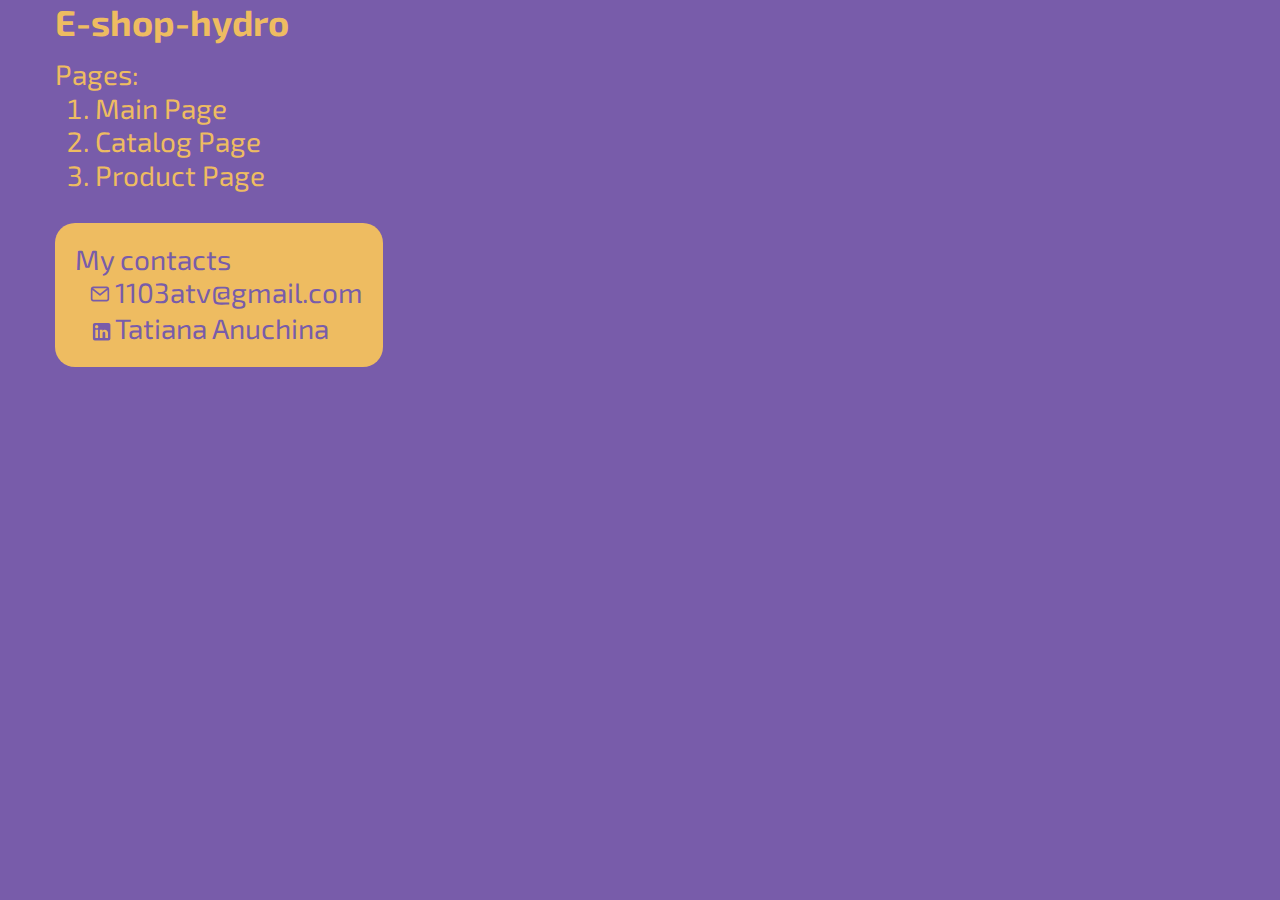
<file: index.html>
<!DOCTYPE html>
<html lang="en">

<head>
    <meta charset="UTF-8">
    <meta http-equiv="X-UA-Compatible" content="IE=edge">
    <meta name="viewport" content="width=device-width, initial-scale=1.0">
    <link rel="preconnect" href="https://fonts.googleapis.com">
    <link rel="preconnect" href="https://fonts.gstatic.com" crossorigin>
    <link
        href="https://fonts.googleapis.com/css2?family=Exo+2:ital,wght@0,100;0,200;0,300;0,400;0,500;0,600;0,700;0,800;0,900;1,100;1,200;1,300;1,400;1,500;1,600;1,700;1,800;1,900&display=swap"
        rel="stylesheet">
    <title>Start Page</title>
</head>

<body>
    <div class="header">
        <div class="container">
            <div class="header__title">E-shop-hydro
            </div>
            <p class="header__content-title">Pages:</p>
            <ol class="header__content">
                <li class="header__item">
                    <a class="header__item-link" href="./main.html">Main Page</a>
                </li>
                <li class="header__item">
                    <a class="header__item-link" href="./catalog.html">Catalog Page</a>
                </li>
                <li class="header__item">
                    <a class="header__item-link" href="./product-page.html">Product Page</a>
                </li>
            </ol>
        </div>
    </div>
    <div class="contacts">
        <div class="container">
            <div class="contacts__inner">
                <div class="contacts__inner-title">My contacts</div>
                <ul class="contacts__content">
                    <li class="contacts__content-item">
                        <a class="contacts__content-link" href="mailto:1103atv@gmail.com">
                            <svg xmlns="http://www.w3.org/2000/svg" width="20px" height="20px" viewBox="0 0 20 20"
                                version="1.1">
                                <path style=" stroke:none;fill-rule:nonzero;fill:#785caa;fill-opacity:1;"
                                    d="M 16.667969 2.5 L 3.332031 2.5 C 1.953125 2.5 0.832031 3.621094 0.832031 5 L 0.832031 15 C 0.832031 16.378906 1.953125 17.5 3.332031 17.5 L 16.667969 17.5 C 18.046875 17.5 19.167969 16.378906 19.167969 15 L 19.167969 5 C 19.167969 3.621094 18.046875 2.5 16.667969 2.5 Z M 16.667969 4.167969 C 16.761719 4.167969 16.855469 4.183594 16.941406 4.214844 L 10 9.765625 L 3.058594 4.214844 C 3.148438 4.183594 3.238281 4.167969 3.332031 4.167969 Z M 16.667969 15.832031 L 3.332031 15.832031 C 2.875 15.832031 2.5 15.460938 2.5 15 L 2.5 5.902344 L 9.480469 11.484375 C 9.632812 11.605469 9.816406 11.667969 10 11.667969 C 10.183594 11.667969 10.367188 11.605469 10.519531 11.484375 L 17.5 5.902344 L 17.5 15 C 17.5 15.460938 17.125 15.832031 16.667969 15.832031 Z M 16.667969 15.832031 " />
                            </svg>
                            1103atv@gmail.com
                        </a>
                    </li>
                    <li class="contacts__content-item">
                        <a class="contacts__content-link" href="https://www.linkedin.com/in/tatiana-anuchina/" target="_blank">
                            <svg xmlns="http://www.w3.org/2000/svg" width="35px" height="35px" viewBox="0 0 30 30" version="1.1">
                                <path style=" stroke:none;fill-rule:nonzero;fill:#785caa;fill-opacity:1;"
                                    d="M 15.832031 2.5 C 16.753906 2.5 17.5 3.246094 17.5 4.167969 L 17.5 15.832031 C 17.5 16.753906 16.753906 17.5 15.832031 17.5 L 4.167969 17.5 C 3.246094 17.5 2.5 16.753906 2.5 15.832031 L 2.5 4.167969 C 2.5 3.246094 3.246094 2.5 4.167969 2.5 L 15.832031 2.5 M 15.417969 15.417969 L 15.417969 11 C 15.417969 9.5 14.199219 8.285156 12.699219 8.285156 C 11.992188 8.285156 11.167969 8.714844 10.765625 9.367188 L 10.765625 8.441406 L 8.441406 8.441406 L 8.441406 15.417969 L 10.765625 15.417969 L 10.765625 11.308594 C 10.765625 10.667969 11.285156 10.140625 11.925781 10.140625 C 12.570312 10.140625 13.089844 10.664062 13.089844 11.308594 L 13.089844 15.417969 L 15.417969 15.417969 M 5.734375 7.132812 C 6.507812 7.132812 7.132812 6.507812 7.132812 5.734375 C 7.132812 4.957031 6.507812 4.324219 5.734375 4.324219 C 4.957031 4.324219 4.324219 4.957031 4.324219 5.734375 C 4.324219 6.507812 4.957031 7.132812 5.734375 7.132812 M 6.890625 15.417969 L 6.890625 8.441406 L 4.582031 8.441406 L 4.582031 15.417969 Z M 6.890625 15.417969 " />
                            </svg>
                            Tatiana Anuchina
                        </a>
                    </li>
                </ul>
            </div>
        </div>
    </div>
</body>

</html>

<style>
    *,
    *::after,
    *::backdrop {
        box-sizing: border-box;
        margin: 0;
    }

    a {
        text-decoration: none;
        color: inherit;
    }

    body {
        color: #2F3035;
        font-family: 'Exo 2', sans-serif;
        font-size: 28px;
        line-height: 1.2;
        font-weight: 400;
        overflow-x: hidden;
        color: #eebc61;
        background-color: #785caa;
    }

    ul[class] {
        list-style: none;
    }

    .container {
        max-width: 1200px;
        margin: 0 auto;
        padding: 0 15px;
    }

    .header {
        margin-bottom: 30px;
    }

    .header__title {
        font-size: 36px;
        line-height: 1.2;
        font-weight: 700;
        margin-bottom: 15px;
    }

    .header__item-link:hover {
        border-bottom: 2px solid #eebc61;
    }

    .contacts__inner {
        display: inline-block;
        background-color: #eebc61;
        color: #785caa;
        padding: 20px;
        border-radius: 20px;
    }

    .contacts__content-item {
        position: relative;
        display: flex;
    }

    .contacts__content-link {
        border-bottom: 2px solid transparent;
    }

    .contacts__content-link:hover {
        border-bottom: 2px solid #785caa;
    }

    .contacts__content-link>svg {
        position: absolute;
        top: 8px;
        left: -25px;
    }

    @media (max-width: 360px) {
        body {
            font-size: 22px;
        }

        .header__title {
            font-size: 32px;
        }
    }
</style>
</file>
